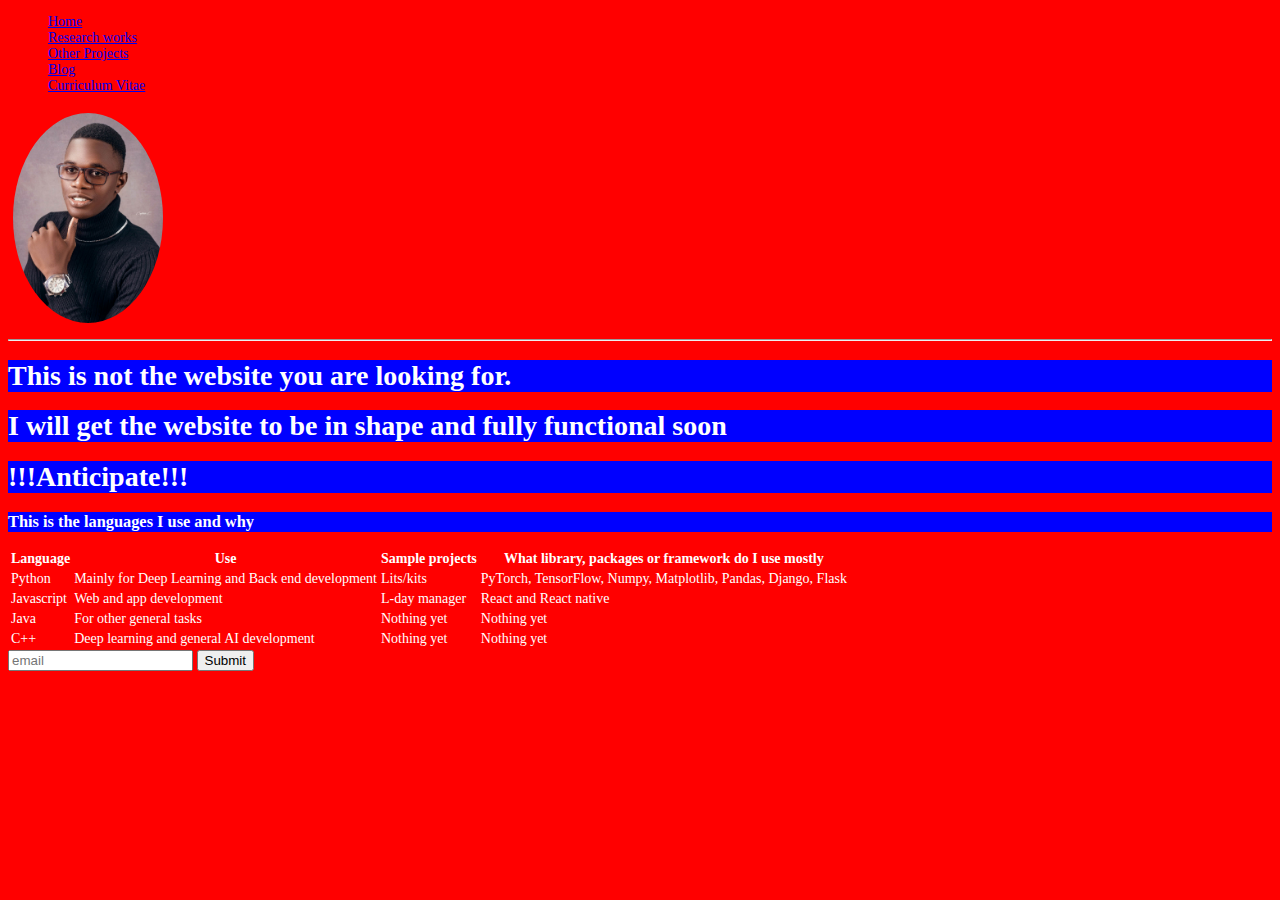
<file: index.html>
<!DOCTYPE html>
<html lang="en">
<head>
    <meta charset="UTF-8">
    <meta name="viewport" content="width=device-width, initial-scale=1.0">
    <title>Mmaduabuchi Onah</title> 
    <!-- <link rel="stylesheet" href="https://cdnjs.cloudflare.com/ajax/libs/font-awesome/4.7.0/css/font-awesome.min.css"> -->
    <!--<style>
        td {
            color: blue
        }
    </style> -->
    <link rel="stylesheet"  href="main.css">
</head>

<body>
    <section>
        <nav>
            <ul>
                <li> <a href="index.html">Home</a> </li>
                <li> <a href="research.html">Research works</a> </li>
                <li> <a href="projects.html">Other Projects</a> </li>
                <li> <a href="blog.html">Blog</a> </li>
                <li> <a href="cv.html">Curriculum Vitae</a> </li>
            </ul>
        </nav>
    </section>
    <img src="images/Abuchi.jpeg" alt="Mmaduabuchi Onah">
    <a href="https://www.linkedin.com/in/mmaduabuchionah" class="fa fa-linkedin"> </a>
    <a href="https://github.com/mconah" class="fa fa-github"></a>
    <a href="https://x.com/mmadu_abuchi_o" class="fa fa-twitter"></a>

    <hr />

        <h1>This is not the website you are looking for.</h1>
        <h1>I will get the website to be in shape and fully functional soon</h1>
        <h1>!!!Anticipate!!!</h1>


    <table>
        <thead>
            <h3 >This is the languages I use and why</h3>
            <tr>
                <th>Language</th>
                <th>Use</th>
                <th>Sample projects</th>
                <th>What library, packages or framework do I use mostly</th>
            </tr>
        </thead>
        <tbody>
            <tr>
                <td>Python</td>
                <td>Mainly for Deep Learning and Back end development</td>
                <td>Lits/kits</td>
                <td>PyTorch, TensorFlow, Numpy, Matplotlib, Pandas, Django, Flask</td>
            </tr>
            <tr>
                <td>Javascript</td>
                <td>Web and app development</td>
                <td>L-day manager</td>
                <td>React and React native</td>        </tr>
            <tr>
                <td>Java</td>
                <td>For other general tasks</td>
                <td>Nothing yet</td>
                <td>Nothing yet</td>
            </tr>
            <tr>
                <td>C++</td>
                <td>Deep learning and general AI development</td>
                <td>Nothing yet</td>
                <td>Nothing yet</td>
            </tr>
        </tbody>
    </table>
    <div>
        <form>
            <input type="text" placeholder="email" name="full_name">
            <input type="submit">
        </form>
    </div>
    <div>
        <footer>
            who is this
        </footer>
    </div>
    <div>
        <blockquote>
            I am who I am 
        </blockquote>
    </div>    
    
</body>

<link rel="stylesheet" href="https://cdn.jsdelivr.net/npm/bootstrap@4.6.2/dist/css/bootstrap.min.css" integrity="sha384-xOolHFLEh07PJGoPkLv1IbcEPTNtaed2xpHsD9ESMhqIYd0nLMwNLD69Npy4HI+N" crossorigin="anonymous">
</html>
</file>
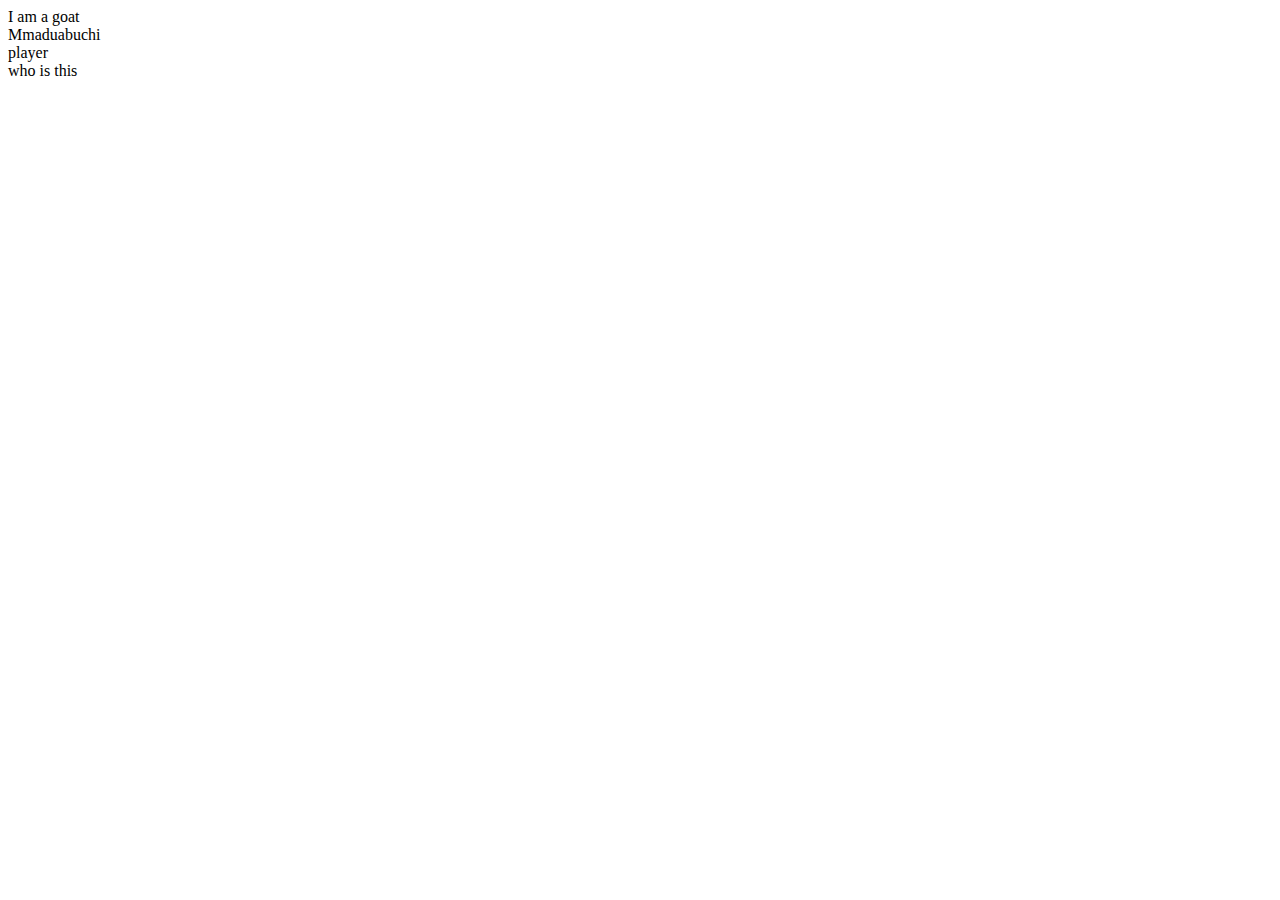
<file: cv.html>
<!DOCTYPE html>
<html lang="en">
<head>
    <meta charset="UTF-8">
    <meta name="viewport" content="width=device-width, initial-scale=1.0">
    <title>Mmaduabuchi Onah</title>
    I am a goat
</head>
<body>
    <div>
        <header>
            Mmaduabuchi
        </header>
    </div>
    <div>
        player

    </div>
    <div>
        <footer>
            who is this
        </footer>
    </div>
    
</body>
</html>
</file>
<file: main.css>
div, nav, img, table, body, html, header, footer {
  font-size: 14px;
  color: red;
  background-color: red;
}
div td, div th, nav td, nav th, img td, img th, table td, table th, body td, body th, html td, html th, header td, header th, footer td, footer th {
  color: white;
}
div h1, div h2, div h3, div h4, div h5, div h6, nav h1, nav h2, nav h3, nav h4, nav h5, nav h6, img h1, img h2, img h3, img h4, img h5, img h6, table h1, table h2, table h3, table h4, table h5, table h6, body h1, body h2, body h3, body h4, body h5, body h6, html h1, html h2, html h3, html h4, html h5, html h6, header h1, header h2, header h3, header h4, header h5, header h6, footer h1, footer h2, footer h3, footer h4, footer h5, footer h6 {
  color: white;
  background-color: blue;
}

img {
  border: 2px;
  border-radius: 50%;
  padding: 5px;
  width: 150px;
}

img:hover {
  box-shadow: 0 0 1pxx rgba(0, 140, 186, 0.5);
}

.warning, .failure, .success {
  font-family: sans-serif;
  font-size: 18px;
  font-weight: bold;
  border: 1px solid black;
  padding: 20px;
  color: black;
}

.success {
  color: green;
}

.failure {
  color: red;
}

.warning {
  color: orange;
}

/*# sourceMappingURL=main.css.map */
</file>
